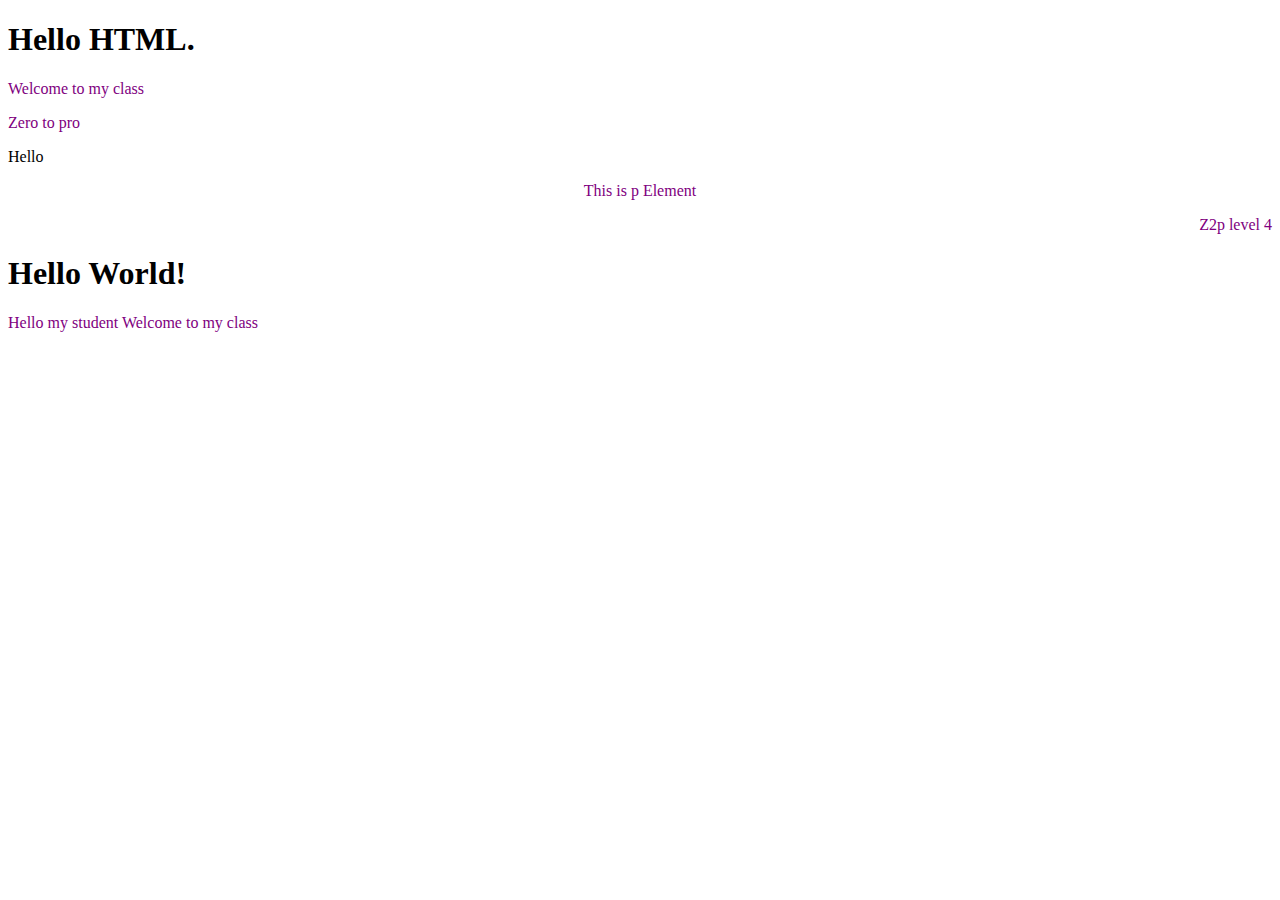
<file: HTML/index.html>
<!DOCTYPE html>
<html lang="en">
<head>
    <meta charset="UTF-8">
    <meta http-equiv="X-UA-Compatible" content="IE=edge">
    <meta name="viewport" content="width=device-width, initial-scale=1.0">
    <title>Document</title>
    <link rel="stylesheet" href="style.css">
</head>
<body>
  <h1>Hello HTML.</h1>
  <p>Welcome to my class
      <!-- Tag and element -->
  <p></p>
  <p>Zero to pro</p>
  <div>
    <span>Hello </span>
  </div>
  <!-- Attribute -->
<p class="p-class" id="p-id"align="center">This is p Element</p>
<p id="pid" class="p-class" align="right">Z2p level 4</p>
<h1>Hello World!</h1>
<p>Hello     my student
 Welcome      to my       class
</p>
<div>
  <div>
    <span>

    </span>
  </div>
</div>

</body>
</html>
</file>
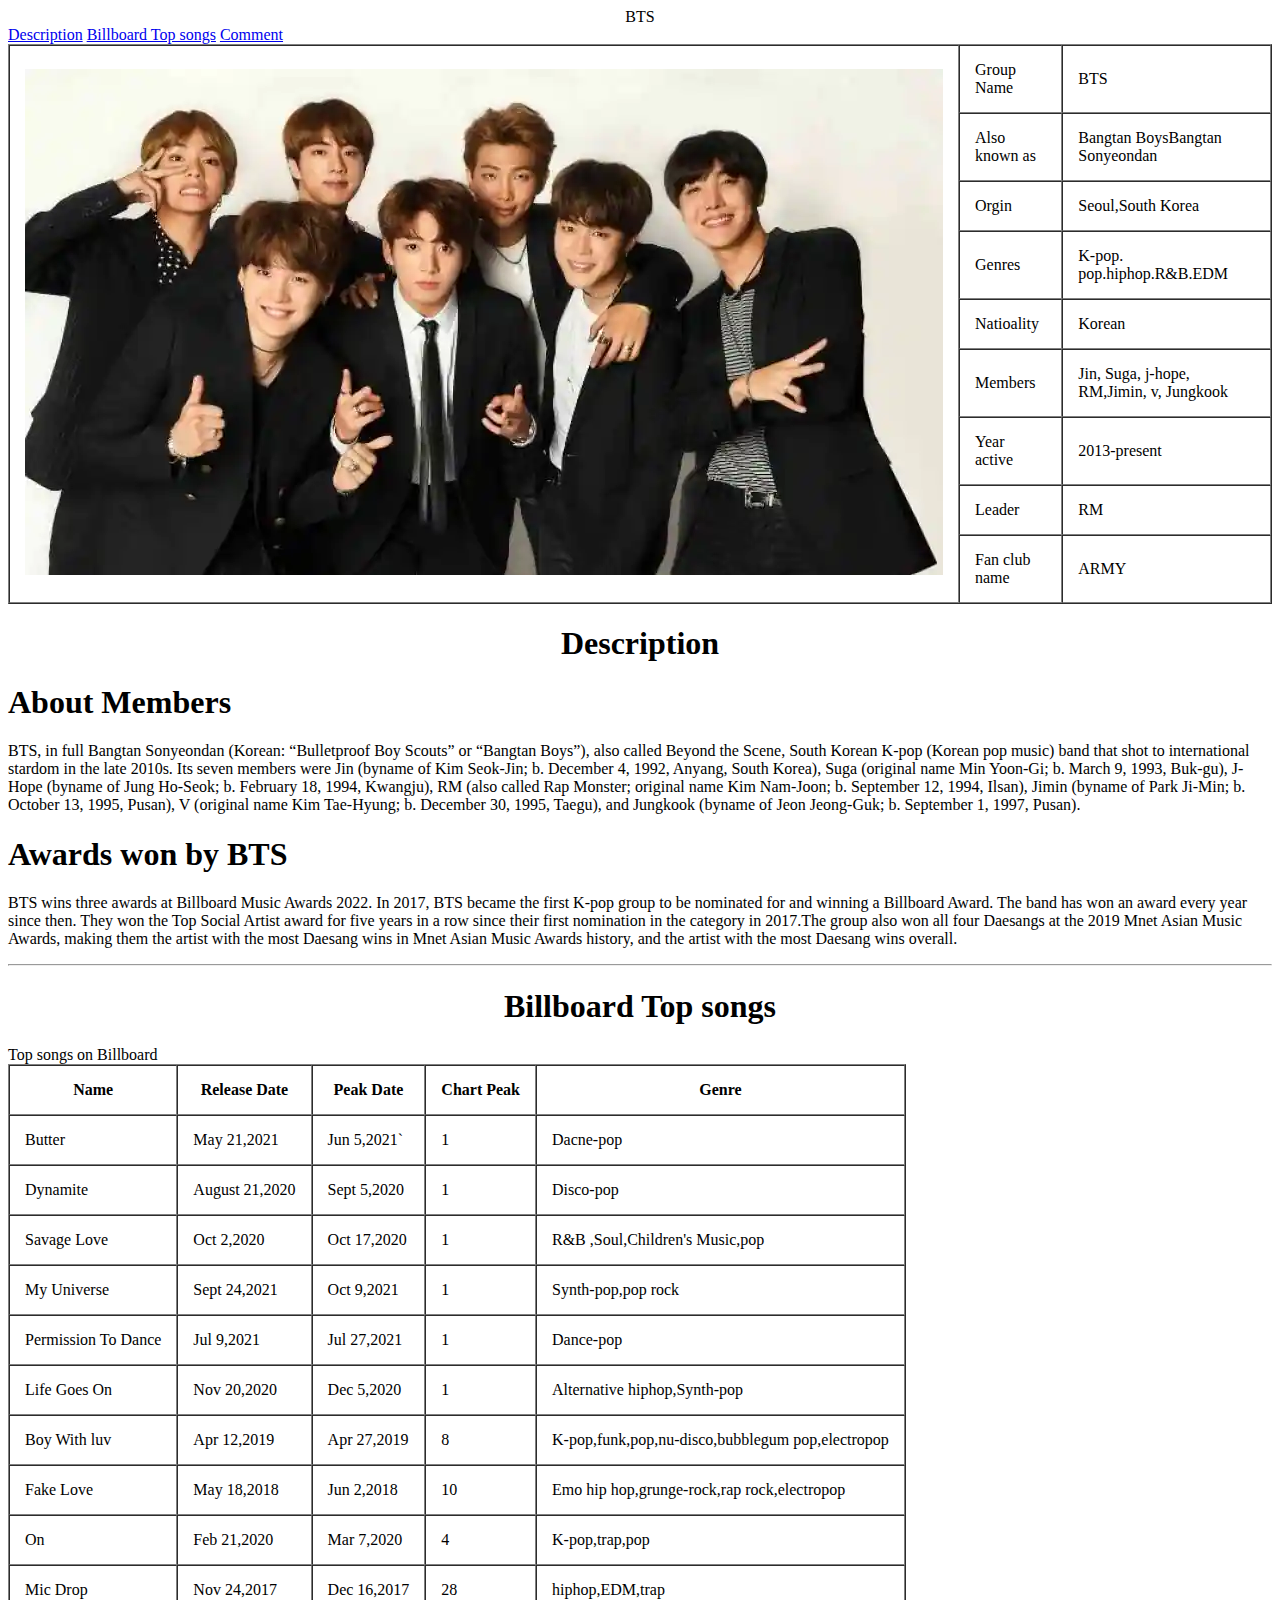
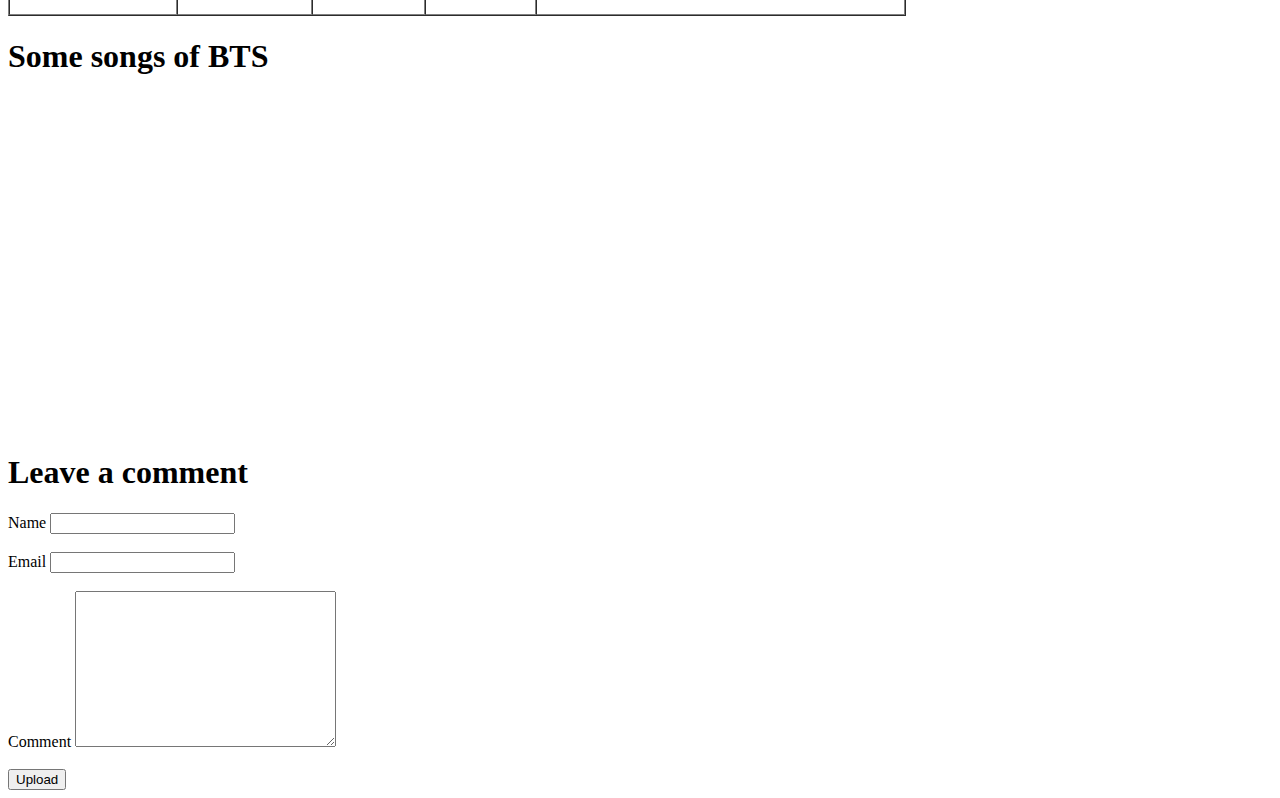
<file: Assignment/idol assignment.html>
<!DOCTYPE html>
<html lang="en">
<head>
    <meta charset="UTF-8">
    <meta http-equiv="X-UA-Compatible" content="IE=edge">
    <meta name="viewport" content="width=device-width, initial-scale=1.0">
    <title>BTS</title>
</head>
<body>
    <header align="center">BTS</header>
    <nav>
        <a href="idol assignment.html/">Description</a>
        <a href="idol assignment.html/">Billboard Top songs</a>
        <a href="idol assignment.html/">Comment</a>
    </nav>
    <table border="1" cellspacing="0" cellpadding="15">
        <tbody>
            <tr>
                <td rowspan="9"><img src="image/262548-bts.webp" alt=""></td>
                <td>Group Name</td>
                <td>BTS</td>
            </tr>
            <tr>
                <td>Also known as</td>
                <td>Bangtan BoysBangtan Sonyeondan</td>
            </tr>
            <tr>
                <td>Orgin</td>
                <td>Seoul,South Korea</td>
            </tr>
            <tr>
                <td>Genres</td>
                <td>K-pop. pop.hiphop.R&B.EDM</td>
            </tr>
            <tr>
                <td>Natioality</td>
                <td>Korean</td>
            </tr>
            <tr>
                <td>Members</td>
                <td>Jin, Suga, j-hope, RM,Jimin, v, Jungkook</td>
            </tr>
            <tr>
                <td>Year active</td>
                <td>2013-present</td>
            </tr>
            <tr>
                <td>Leader</td>
                <td>RM</td>
            </tr>
            <tr>
                <td>Fan club name</td>
                <td>ARMY</td>
            </tr>
        </tbody>
    </table>
    <h1 align="center">Description</h1>
    <p>
        <h1>About Members</h1>
        <div>
            BTS, in full Bangtan Sonyeondan (Korean: “Bulletproof Boy Scouts” or “Bangtan Boys”), also called Beyond the Scene, South Korean K-pop (Korean pop music) band that shot to international stardom in the late 2010s. Its seven members were Jin (byname of Kim Seok-Jin; b. December 4, 1992, Anyang, South Korea), Suga (original name Min Yoon-Gi; b. March 9, 1993, Buk-gu), J-Hope (byname of Jung Ho-Seok; b. February 18, 1994, Kwangju), RM (also called Rap Monster; original name Kim Nam-Joon; b. September 12, 1994, Ilsan), Jimin (byname of Park Ji-Min; b. October 13, 1995, Pusan), V (original name Kim Tae-Hyung; b. December 30, 1995, Taegu), and Jungkook (byname of Jeon Jeong-Guk; b. September 1, 1997, Pusan).  
        </div>
        <h1>Awards won by BTS</h1>
        <div>
            BTS wins three awards at Billboard Music Awards 2022. In 2017, BTS became the first K-pop group to be nominated for and winning a Billboard Award. The band has won an award every year since then. They won the Top Social Artist award for five years in a row since their first nomination in the category in 2017.The group also won all four Daesangs at the 2019 Mnet Asian Music Awards, making them the artist with the most Daesang wins in Mnet Asian Music Awards history, and the artist with the most Daesang wins overall.
        </div>
    </p>
<hr>
    <h1 align="center">Billboard Top songs</h1>
    <p>
        <div>Top songs on Billboard</div>
        <table border="1" cellspacing="0" cellpadding="15">
           <thead>
               <tr>
                   <th>Name</th>
                   <th>Release Date</th>
                   <th>Peak Date</th>
                   <th>Chart Peak</th>
                   <th>Genre</th>
               </tr>
           </thead>
            <tbody>
                <tr>
                    <td>Butter</td>
                    <td>May 21,2021</td>
                    <td>Jun 5,2021`</td>
                    <td>1</td>
                    <td>Dacne-pop</td>
                </tr>
                <tr>
                    <td>Dynamite</td>
                    <td>August 21,2020</td>
                    <td>Sept 5,2020</td>
                    <td>1</td>
                    <td>Disco-pop</td>
                </tr>
                <tr>
                    <td>Savage Love</td>
                    <td>Oct 2,2020</td>
                    <td>Oct 17,2020</td>
                    <td>1</td>
                    <td>R&B ,Soul,Children's Music,pop</td>
                </tr>
                <tr>
                    <td>My Universe</td>
                    <td>Sept 24,2021</td>
                    <td>Oct 9,2021</td>
                    <td>1</td>
                    <td>Synth-pop,pop rock</td>
                </tr>
                <tr>
                    <td>Permission To Dance</td>
                    <td>Jul 9,2021</td>
                    <td>Jul 27,2021</td>
                    <td>1</td>
                    <td>Dance-pop</td>
                </tr>
                <tr>
                    <td>Life Goes On</td>
                    <td>Nov 20,2020</td>
                    <td>Dec 5,2020</td>
                    <td>1</td>
                    <td>Alternative hiphop,Synth-pop</td>
                </tr>
                <tr>
                    <td>Boy With luv</td>
                    <td>Apr 12,2019</td>
                    <td>Apr 27,2019</td>
                    <td>8</td>
                    <td>K-pop,funk,pop,nu-disco,bubblegum pop,electropop</td>
                </tr>
                <tr>
                    <td>Fake Love</td>
                    <td>May 18,2018</td>
                    <td>Jun 2,2018</td>
                    <td>10</td>
                    <td>Emo hip hop,grunge-rock,rap rock,electropop</td>
                </tr>
                <tr>
                    <td>On</td>
                    <td>Feb 21,2020</td>
                    <td>Mar 7,2020</td>
                    <td>4</td>
                    <td>K-pop,trap,pop</td>
                </tr>
                <tr>
                    <td>Mic Drop</td>
                    <td>Nov 24,2017</td>
                    <td>Dec 16,2017</td>
                    <td>28</td>
                    <td>hiphop,EDM,trap</td>
                </tr>
            </tbody>
        </table>
    </p>
    <h1>Some songs of BTS</h1>
    <iframe width="560" height="315" src="https://www.youtube.com/embed/gdZLi9oWNZg" title="YouTube video player" frameborder="0" allow="accelerometer; autoplay; clipboard-write; encrypted-media; gyroscope; picture-in-picture" allowfullscreen></iframe>
    <iframe width="560" height="315" src="https://www.youtube.com/embed/7C2z4GqqS5E" title="YouTube video player" frameborder="0" allow="accelerometer; autoplay; clipboard-write; encrypted-media; gyroscope; picture-in-picture" allowfullscreen></iframe>
    <br><br>
    <h1>Leave a comment</h1>
    <label for="name">Name</label>
    <input type="text" name="name" id="name">
    <br><br>
    <label for="email">Email</label>
    <input type="text" name="email" id="email">
    <br><br>
    <label for="comment">Comment</label>
    <textarea name="comment" id="comment" cols="30" rows="10"></textarea>
    <br><br>
    <button type="submit">Upload</button>
</body>
</html>
</body>
</html>
</file>
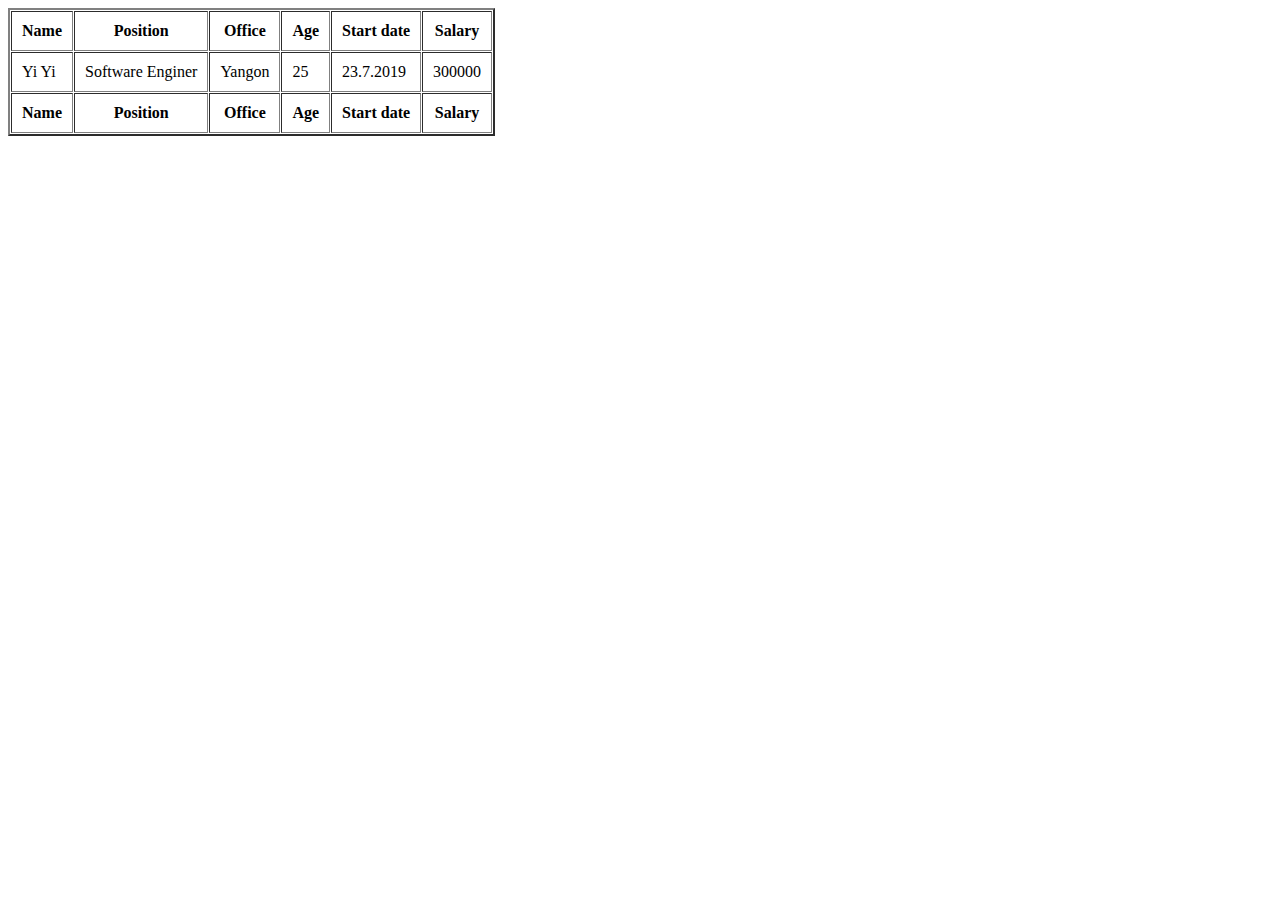
<file: HTML/table.html>
<!DOCTYPE html>
<html lang="en">
<head>
    <meta charset="UTF-8">
    <meta http-equiv="X-UA-Compatible" content="IE=edge">
    <meta name="viewport" content="width=device-width, initial-scale=1.0">
    <title>Document</title>
</head>
<body>
    <table border="2" cellspacing="1" cellpadding="10">
        <thead>
            <tr>
                <th>Name</th>
                <th>Position</th>
                <th>Office</th>
                <th>Age</th>
                <th>Start date</th>
                <th>Salary</th>
            </tr>
        </thead>
        <tbody>
            <tr>
                <td>Yi Yi</td>
                <td>Software Enginer</td>
                <td>Yangon</td>
                <td>25</td>
                <td>23.7.2019</td>
                <td>300000</td>
            </tr>
        </tbody>
        <tfoot>
            <tr>
                <th>Name</th>
                <th>Position</th>
                <th>Office</th>
                <th>Age</th>
                <th>Start date</th>
                <th>Salary</th>
            </tr>
        </tfoot>
    </table>
</body>
</html>
</file>
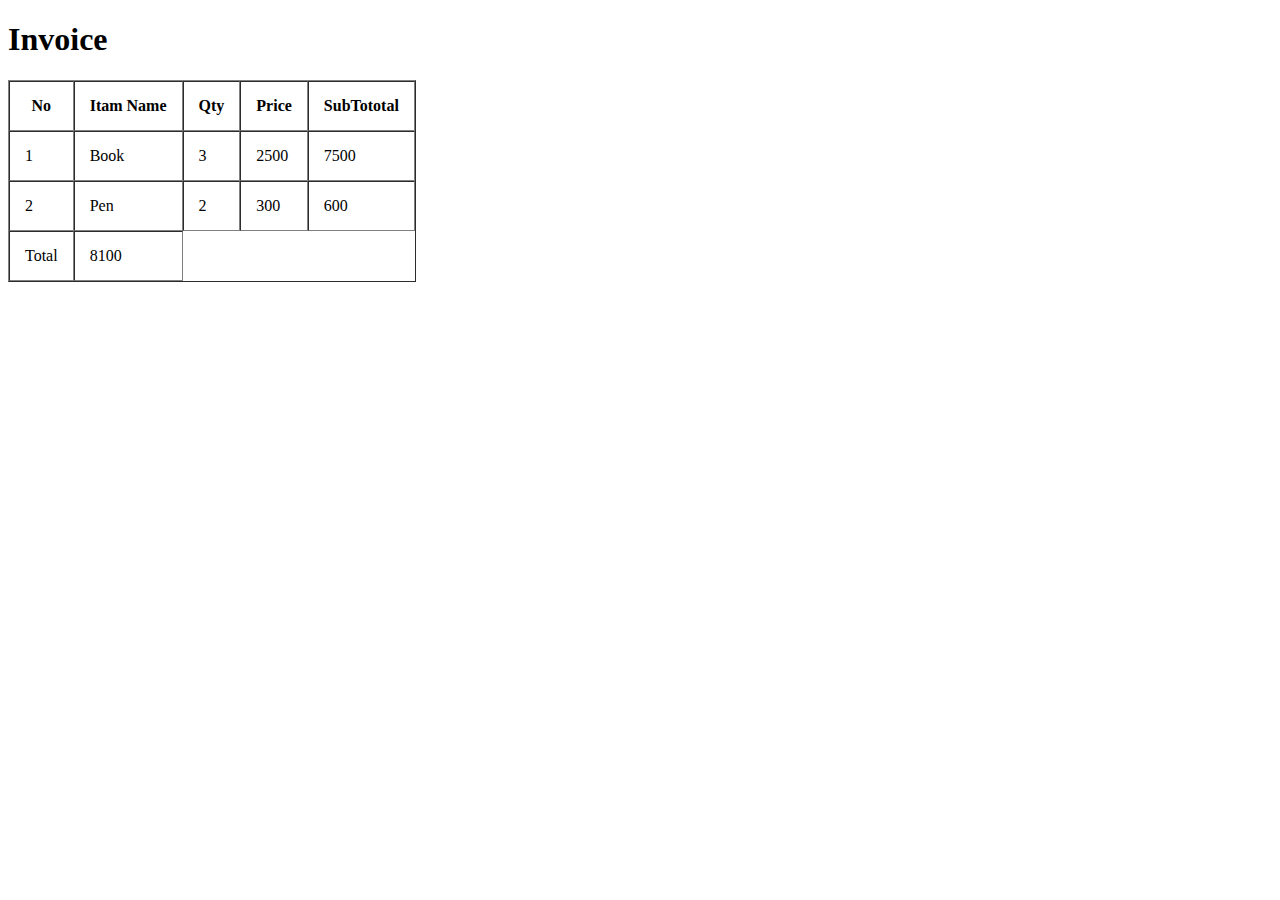
<file: HTML/table2.html>
<!DOCTYPE html>
<html lang="en">
<head>
    <meta charset="UTF-8">
    <meta http-equiv="X-UA-Compatible" content="IE=edge">
    <meta name="viewport" content="width=device-width, initial-scale=1.0">
    <title>Document</title>
</head>
<body>
    <h1>Invoice</h1>
    <table border="1" cellspacing="0" cellpadding="15">
        <thead>
            <tr>
                <th>No</th>
                <th>Itam Name</th>
                <th>Qty</th>
                <th>Price</th>
                <th>SubTototal</th>
            </tr>
        </thead>
        <tbody>
            <tr>
                <td>1</td>
                <td>Book</td>
                <td>3</td>
                <td>2500</td>
                <td>7500</td>
            </tr>
            <tr>
                <td>2</td>
                <td>Pen</td>
                <td>2</td>
                <td>300</td>
                <td>600</td>
            </tr>
        </tbody>
        <tfoot>
            <tr colspan="4">
                <td>Total</td>
                <td>8100</td>
            </tr>
        </tfoot>
    </table>
</body>
</html>
</file>
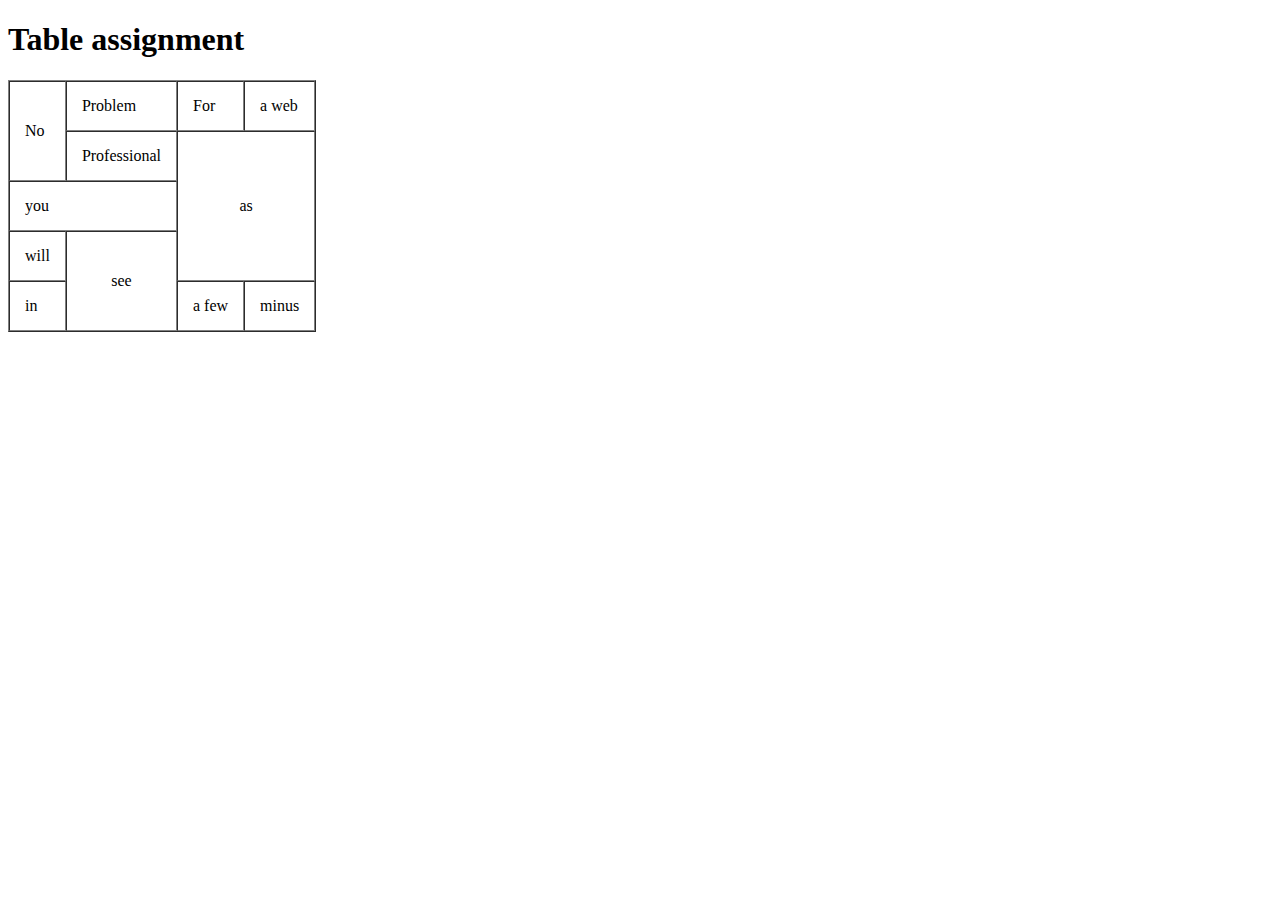
<file: HTML/Table assignment/table.html>
<!DOCTYPE html>
<html lang="en">
<head>
    <meta charset="UTF-8">
    <meta http-equiv="X-UA-Compatible" content="IE=edge">
    <meta name="viewport" content="width=device-width, initial-scale=1.0">
    <title>Document</title>
</head>
<body>
    <h1>Table assignment</h1>
    <table border="1" cellspacing="0" cellpadding="15">
        <tbody>
            <tr>
                <td rowspan="2">No</td>
                <td>Problem</td>
                <td>For</td>
                <td>a web</td>
            </tr>
            <tr>
                <td>Professional</td>
                <td rowspan="3" colspan="2" align="center">as</td>
            </tr>
            <tr>
                <td colspan="2">you</td>
            </tr>
            <tr>
                <td>will</td>
                <td rowspan="2" align="center">see</td>
            </tr>
            <tr>
                <td>in</td>
                <td>a few</td>
                <td>minus</td>
            </tr>
        </tbody>
    </table>
</body>
</html>
</file>
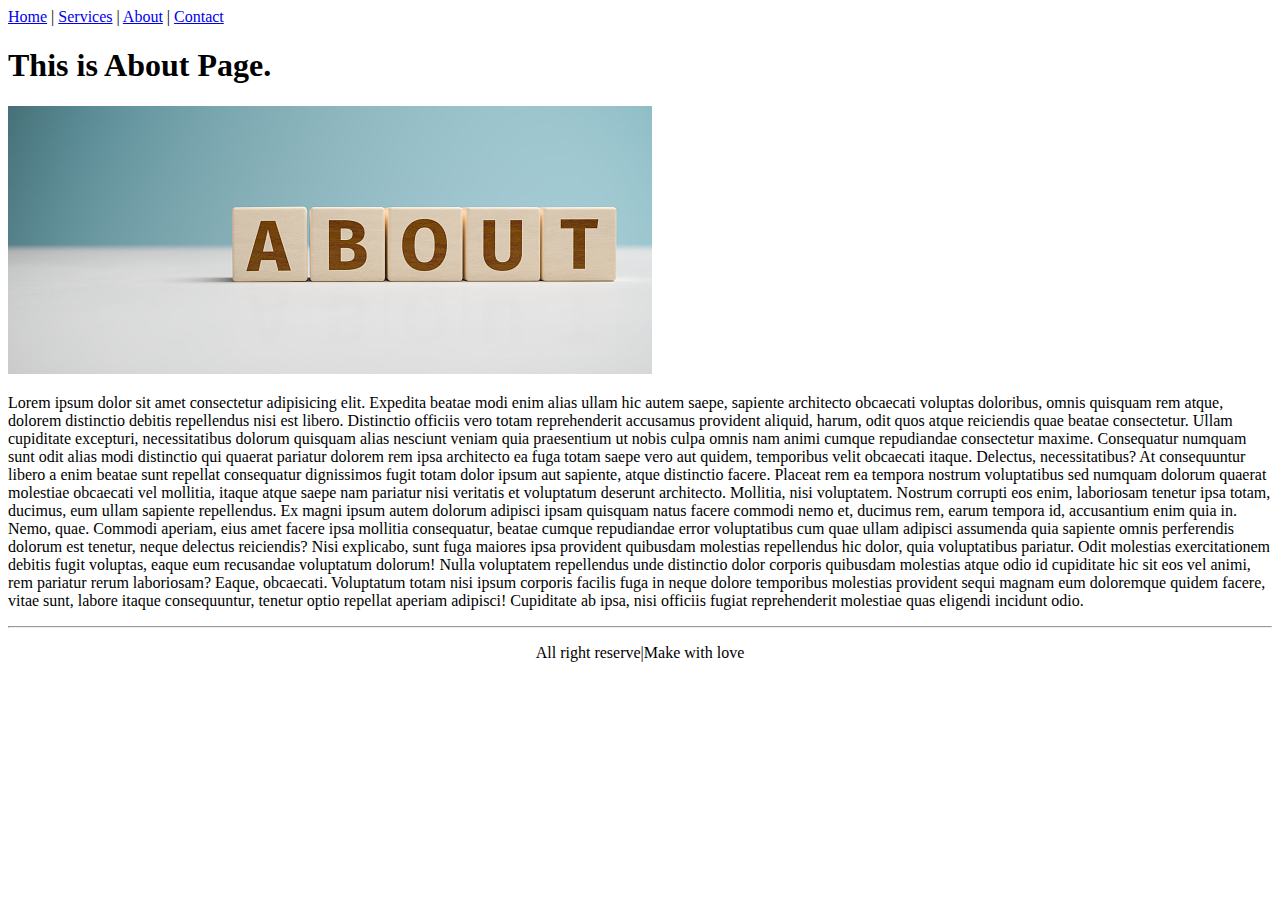
<file: HTML/LINK/pages/about.html>
<!DOCTYPE html>
<html lang="en">
<head>
    <meta charset="UTF-8">
    <meta http-equiv="X-UA-Compatible" content="IE=edge">
    <meta name="viewport" content="width=device-width, initial-scale=1.0">
    <title>About</title>
</head>                         
<body>
    <nav>
        <a href="../index.html">Home</a> |
        <a href="../pages/service.html">Services</a> |
        <a href="about.html">About</a> |
        <a href="Contact.html">Contact</a>
    </nav>
    <header>
        <h1>This is About Page.</h1>
        <img src="../images/about.jpg" alt="About Page">
    </header>
    <div>
        <p>Lorem ipsum dolor sit amet consectetur adipisicing elit. Expedita beatae modi enim alias ullam hic autem saepe, sapiente architecto obcaecati voluptas doloribus, omnis quisquam rem atque, dolorem distinctio debitis repellendus nisi est libero. Distinctio officiis vero totam reprehenderit accusamus provident aliquid, harum, odit quos atque reiciendis quae beatae consectetur. Ullam cupiditate excepturi, necessitatibus dolorum quisquam alias nesciunt veniam quia praesentium ut nobis culpa omnis nam animi cumque repudiandae consectetur maxime. Consequatur numquam sunt odit alias modi distinctio qui quaerat pariatur dolorem rem ipsa architecto ea fuga totam saepe vero aut quidem, temporibus velit obcaecati itaque. Delectus, necessitatibus? At consequuntur libero a enim beatae sunt repellat consequatur dignissimos fugit totam dolor ipsum aut sapiente, atque distinctio facere. Placeat rem ea tempora nostrum voluptatibus sed numquam dolorum quaerat molestiae obcaecati vel mollitia, itaque atque saepe nam pariatur nisi veritatis et voluptatum deserunt architecto. Mollitia, nisi voluptatem. Nostrum corrupti eos enim, laboriosam tenetur ipsa totam, ducimus, eum ullam sapiente repellendus. Ex magni ipsum autem dolorum adipisci ipsam quisquam natus facere commodi nemo et, ducimus rem, earum tempora id, accusantium enim quia in. Nemo, quae. Commodi aperiam, eius amet facere ipsa mollitia consequatur, beatae cumque repudiandae error voluptatibus cum quae ullam adipisci assumenda quia sapiente omnis perferendis dolorum est tenetur, neque delectus reiciendis? Nisi explicabo, sunt fuga maiores ipsa provident quibusdam molestias repellendus hic dolor, quia voluptatibus pariatur. Odit molestias exercitationem debitis fugit voluptas, eaque eum recusandae voluptatum dolorum! Nulla voluptatem repellendus unde distinctio dolor corporis quibusdam molestias atque odio id cupiditate hic sit eos vel animi, rem pariatur rerum laboriosam? Eaque, obcaecati. Voluptatum totam nisi ipsum corporis facilis fuga in neque dolore temporibus molestias provident sequi magnam eum doloremque quidem facere, vitae sunt, labore itaque consequuntur, tenetur optio repellat aperiam adipisci! Cupiditate ab ipsa, nisi officiis fugiat reprehenderit molestiae quas eligendi incidunt odio.</p>
    </div>
    <hr>
    <footer>
        <p align="center">All right reserve|Make with love </p>
    </footer>
</body>
</html>
</file>
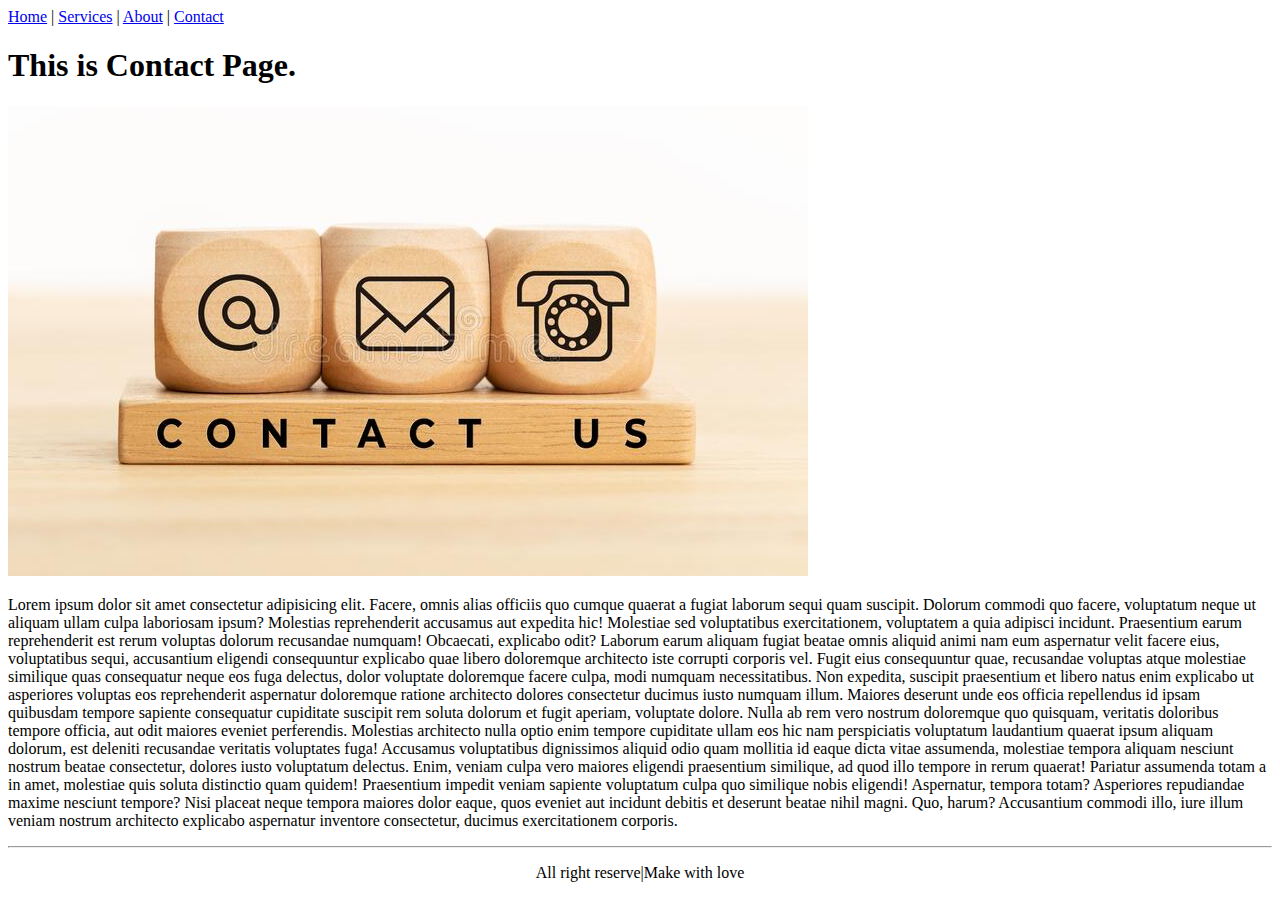
<file: HTML/LINK/pages/Contact.html>
<!DOCTYPE html>
<html lang="en">
<head>
    <meta charset="UTF-8">
    <meta http-equiv="X-UA-Compatible" content="IE=edge">
    <meta name="viewport" content="width=device-width, initial-scale=1.0">
    <title>Contact</title>
</head>
<body>
    <nav>
        <a href="../index.html">Home</a> |
        <a href="../pages/service.html">Services</a> |
        <a href="../pages/about.html">About</a> |
        <a href="Contact.html">Contact</a>
    </nav>
    <header>
        <h1>This is Contact Page.</h1>
        <img src="../images/contact.jpg" alt="Contact Page">
        <div>
            <p>Lorem ipsum dolor sit amet consectetur adipisicing elit. Facere, omnis alias officiis quo cumque quaerat a fugiat laborum sequi quam suscipit. Dolorum commodi quo facere, voluptatum neque ut aliquam ullam culpa laboriosam ipsum? Molestias reprehenderit accusamus aut expedita hic! Molestiae sed voluptatibus exercitationem, voluptatem a quia adipisci incidunt. Praesentium earum reprehenderit est rerum voluptas dolorum recusandae numquam! Obcaecati, explicabo odit? Laborum earum aliquam fugiat beatae omnis aliquid animi nam eum aspernatur velit facere eius, voluptatibus sequi, accusantium eligendi consequuntur explicabo quae libero doloremque architecto iste corrupti corporis vel. Fugit eius consequuntur quae, recusandae voluptas atque molestiae similique quas consequatur neque eos fuga delectus, dolor voluptate doloremque facere culpa, modi numquam necessitatibus. Non expedita, suscipit praesentium et libero natus enim explicabo ut asperiores voluptas eos reprehenderit aspernatur doloremque ratione architecto dolores consectetur ducimus iusto numquam illum. Maiores deserunt unde eos officia repellendus id ipsam quibusdam tempore sapiente consequatur cupiditate suscipit rem soluta dolorum et fugit aperiam, voluptate dolore. Nulla ab rem vero nostrum doloremque quo quisquam, veritatis doloribus tempore officia, aut odit maiores eveniet perferendis. Molestias architecto nulla optio enim tempore cupiditate ullam eos hic nam perspiciatis voluptatum laudantium quaerat ipsum aliquam dolorum, est deleniti recusandae veritatis voluptates fuga! Accusamus voluptatibus dignissimos aliquid odio quam mollitia id eaque dicta vitae assumenda, molestiae tempora aliquam nesciunt nostrum beatae consectetur, dolores iusto voluptatum delectus. Enim, veniam culpa vero maiores eligendi praesentium similique, ad quod illo tempore in rerum quaerat! Pariatur assumenda totam a in amet, molestiae quis soluta distinctio quam quidem! Praesentium impedit veniam sapiente voluptatum culpa quo similique nobis eligendi! Aspernatur, tempora totam? Asperiores repudiandae maxime nesciunt tempore? Nisi placeat neque tempora maiores dolor eaque, quos eveniet aut incidunt debitis et deserunt beatae nihil magni. Quo, harum? Accusantium commodi illo, iure illum veniam nostrum architecto explicabo aspernatur inventore consectetur, ducimus exercitationem corporis.</p>
        </div>
    </header>
    <hr>
    <footer>
        <p align="center">All right reserve|Make with love </p>
    </footer>
</body>
</html>
</file>
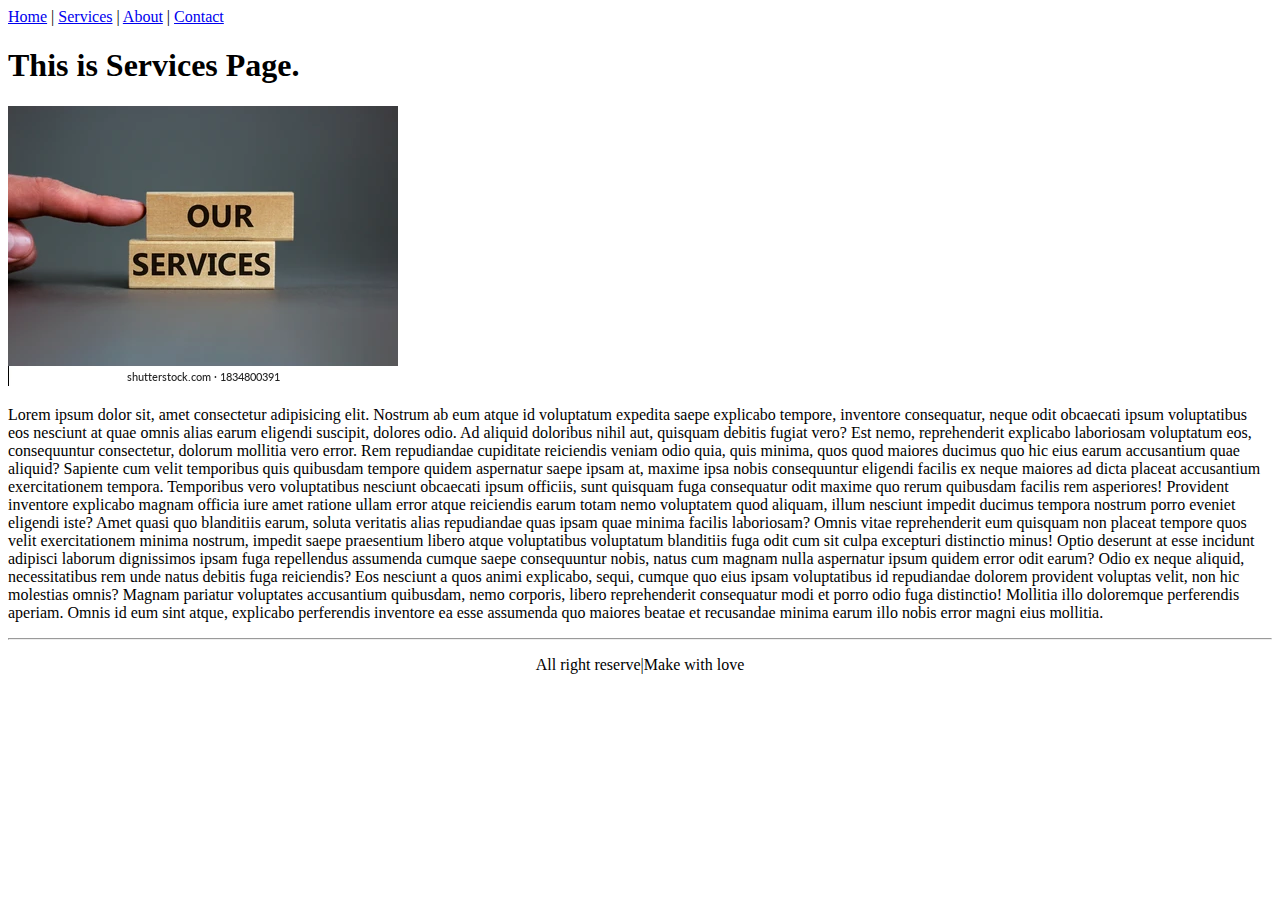
<file: HTML/LINK/pages/service.html>
<!DOCTYPE html>
<html lang="en">
<head>
    <meta charset="UTF-8">
    <meta http-equiv="X-UA-Compatible" content="IE=edge">
    <meta name="viewport" content="width=device-width, initial-scale=1.0">
    <title>Services</title>
</head>
<body>
    <nav>
        <a href="../index.html">Home</a> |
        <a href="services.html">Services</a> |
        <a href="about.html">About</a> |
        <a href="contact.html">Contact</a>
    </nav>
    <header>
        <h1>This is Services Page.</h1>
        <img src="../images/service.webp" alt="Service Page">
    </header>
    <div>
        <p>Lorem ipsum dolor sit, amet consectetur adipisicing elit. Nostrum ab eum atque id voluptatum expedita saepe explicabo tempore, inventore consequatur, neque odit obcaecati ipsum voluptatibus eos nesciunt at quae omnis alias earum eligendi suscipit, dolores odio. Ad aliquid doloribus nihil aut, quisquam debitis fugiat vero? Est nemo, reprehenderit explicabo laboriosam voluptatum eos, consequuntur consectetur, dolorum mollitia vero error. Rem repudiandae cupiditate reiciendis veniam odio quia, quis minima, quos quod maiores ducimus quo hic eius earum accusantium quae aliquid? Sapiente cum velit temporibus quis quibusdam tempore quidem aspernatur saepe ipsam at, maxime ipsa nobis consequuntur eligendi facilis ex neque maiores ad dicta placeat accusantium exercitationem tempora. Temporibus vero voluptatibus nesciunt obcaecati ipsum officiis, sunt quisquam fuga consequatur odit maxime quo rerum quibusdam facilis rem asperiores! Provident inventore explicabo magnam officia iure amet ratione ullam error atque reiciendis earum totam nemo voluptatem quod aliquam, illum nesciunt impedit ducimus tempora nostrum porro eveniet eligendi iste? Amet quasi quo blanditiis earum, soluta veritatis alias repudiandae quas ipsam quae minima facilis laboriosam? Omnis vitae reprehenderit eum quisquam non placeat tempore quos velit exercitationem minima nostrum, impedit saepe praesentium libero atque voluptatibus voluptatum blanditiis fuga odit cum sit culpa excepturi distinctio minus! Optio deserunt at esse incidunt adipisci laborum dignissimos ipsam fuga repellendus assumenda cumque saepe consequuntur nobis, natus cum magnam nulla aspernatur ipsum quidem error odit earum? Odio ex neque aliquid, necessitatibus rem unde natus debitis fuga reiciendis? Eos nesciunt a quos animi explicabo, sequi, cumque quo eius ipsam voluptatibus id repudiandae dolorem provident voluptas velit, non hic molestias omnis? Magnam pariatur voluptates accusantium quibusdam, nemo corporis, libero reprehenderit consequatur modi et porro odio fuga distinctio! Mollitia illo doloremque perferendis aperiam. Omnis id eum sint atque, explicabo perferendis inventore ea esse assumenda quo maiores beatae et recusandae minima earum illo nobis error magni eius mollitia.</p>
    </div>
    <hr>
    <footer>
        <p align="center">All right reserve|Make with love </p>
    </footer>    
</body>
</html>
</file>
<file: HTML/style.css>
/* selector{
    properties:value:
} */

p{
    color:purple
}
</file>
